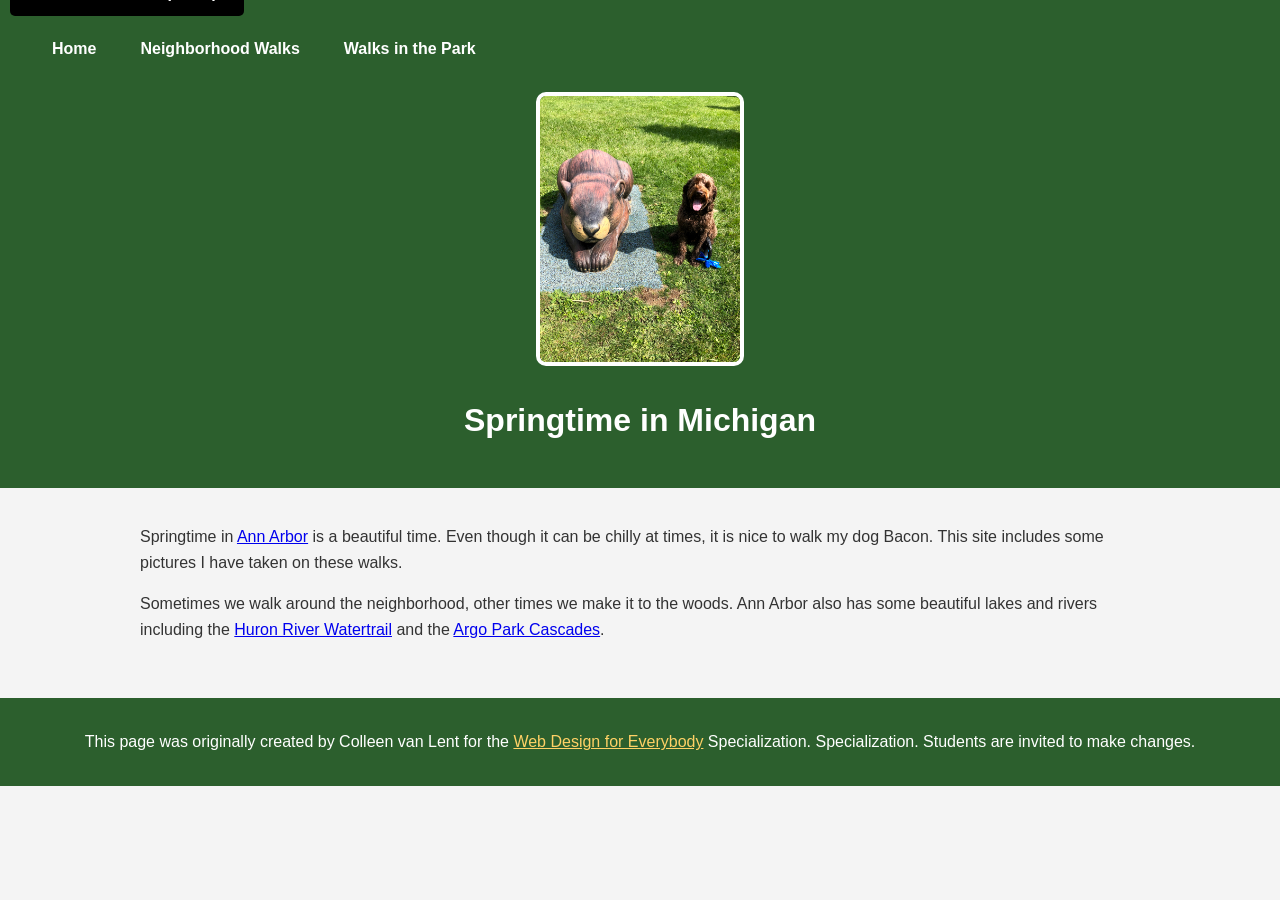
<file: index.html>
<!DOCTYPE html>
<html lang="en">

<head>
  <meta charset="utf-8">
  <meta name="viewport" content="width=device-width">
  <title>Springtime In Michigan</title>
  <link rel="stylesheet" href="css/style.css">
</head>

<body>
  <header>
    <nav>
      <ul>
        <li><a href="index.html">Home</a></li>
        <li><a href="neighborhood.html">Neighborhood Walks</a></li>
        <li><a href="parks.html">Walks in the Park</a></li>
        <li><a href="#contenido">Saltar al contenido principal</a></li>
      </ul>
    </nav> 
    <img src="images/BaconGallupPark.jpg" width="200" alt="Brown Labradoodle sitting next to a statue.">
    <h1>Springtime in Michigan</h1>
  </header>
  <main id = "contenido">
    <p>Springtime in <a href="https://www.michigan.org/city/ann-arbor">Ann Arbor</a> is a beautiful time. Even though
      it can be chilly at times, it is nice to walk my dog Bacon. This site includes some pictures I have taken on
      these walks. </p>

    <p>Sometimes we walk around the neighborhood, other times we make it to the woods. Ann Arbor also has some
      beautiful lakes and rivers including the <a
        href="https://www.annarbor.org/things-to-do/recreation-outdoors/huron-river/">Huron River Watertrail</a> and
      the <a href="https://www.a2gov.org/departments/Parks-Recreation/parks-places/argo/pages/default.aspx">Argo Park
        Cascades</a>.</p>

  </main>
  <footer>
    <p>This page was originally created by Colleen van Lent for the <a
        href="https://www.coursera.org/specializations/web-design"> Web Design for Everybody</a> Specialization.
      Specialization. Students are invited to make changes.</p>
  </footer>

</body>

</html>
</file>
<file: css/style.css>
body {
    font-family: Arial, Helvetica, sans-serif;
    margin: 0;
    background-color: #f4f4f4;
    color: #333;
    line-height: 1.6;
}

a[href="#contenido"] {
    position: absolute;
    top: -30px;
    left: 10px;
    background-color: #000;
    color: white;
    padding: 10px;
    text-decoration: none;
    z-index: 100;
    transition: top 0.3s ease;
}

a[href="#contenido"]:focus {
    top: 10px;
}

header {
    background-color: #2c5f2d;
    color: white;
    text-align: center;
    padding: 20px;
}

nav ul {
    display: flex;
    justify-content: center;
    gap: 20px;
    list-style-type: none;
    padding: 0;
    margin-bottom: 20px;
}

nav a {
    text-decoration: none;
    color: white;
    font-weight: bold;
    padding: 8px 12px;
    border-radius: 5px;
}

nav a:hover {
    background-color: #97bc62;
    color: black;
}

header img {
    border: 4px solid white;
    border-radius: 10px;
    margin-top: 10px;
}

main {
    padding: 20px;
    max-width: 1000px;
    margin: auto;
}

main div {
    display: grid;
    grid-template-columns: repeat(2, 1fr);
    gap: 15px;
    justify-items: center;
}

main img {
    width: 100%;
    max-width: 250px;
    border: 3px solid #2c5f2d;
    padding: 5px;
    border-radius: 15px;
    background-color: white;
    transition: transform 0.3s ease;
}

main img:hover {
    transform: scale(1.05);
}

main img:nth-child(odd) {
    border-radius: 50px;
}

footer {
    background-color: #2c5f2d;
    color: white;
    text-align: center;
    padding: 15px;
    margin-top: 20px;
}

footer a {
    color: #ffd166;
}

@media screen and (min-width: 772px) {

    main div {
        grid-template-columns: repeat(3, 1fr);
    }

    main img {
        border-radius: 50%;
    }

    main img:nth-child(odd) {
        border-radius: 20px;
    }
}

@media screen and (min-width: 992px) {

    main div {
        grid-template-columns: repeat(4, 1fr);
    }

    nav ul {
        justify-content: flex-start;
        padding-left: 20px;
    }
}

@media (prefers-reduced-motion: reduce) {

    * {
        scroll-behavior: auto;
        transition: none;
    }
}
</file>
